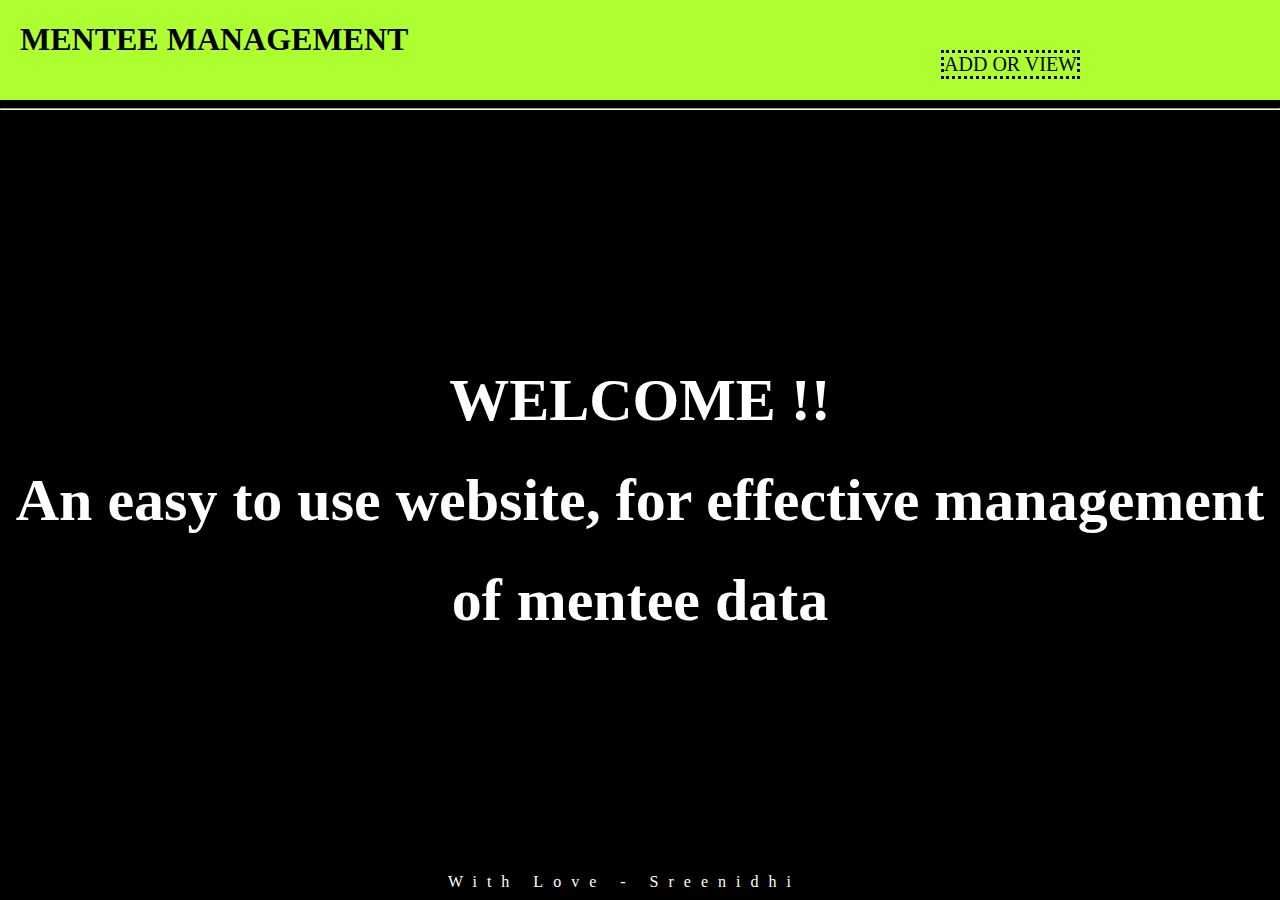
<file: index.html>
<!DOCTYPE html>
<html>
    <head>
        <title>
        
        Mentee Management
        </title>
        <link rel=stylesheet type="text/css" href="c_d1.css" >
    
    </head>

    <body>
        <div id="template">
            
            <h1> MENTEE MANAGEMENT </h1>
            <a id="add_1" href="h_d2.html"> ADD OR VIEW </a>
            
        
        </div>
        
        <div id="gen_info">
            <hr>
            <h2>WELCOME !! <br>  An easy to use website, for effective management of mentee data</h2>
        
        </div>
        
        <div id="foot">
        <span> With Love - Sreenidhi </span>
        </div>
    
    </body>
</html>
</file>
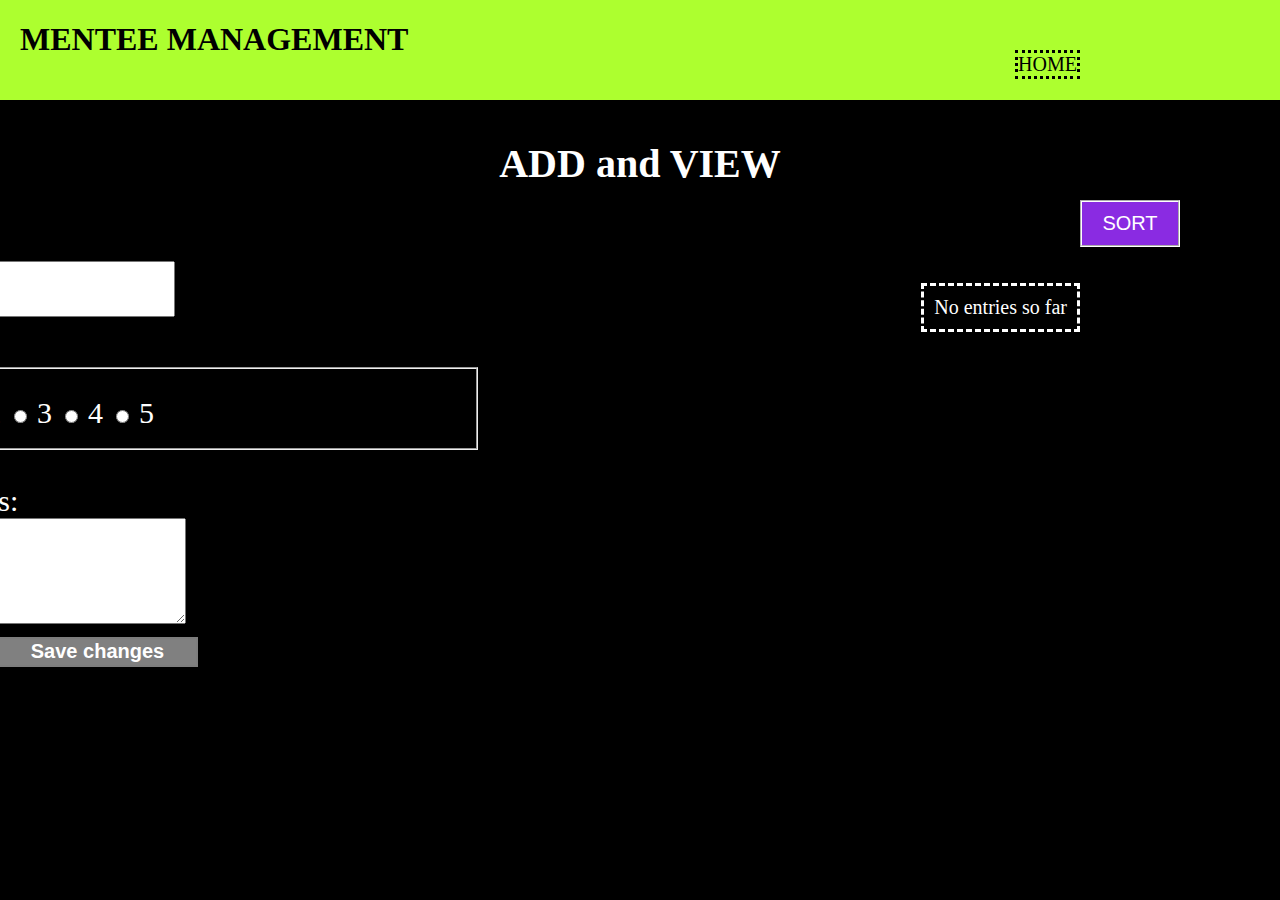
<file: h_d2.html>
<!DOCTYPE html>
<html>
    <head>
        <title>
        Mentee Management- Add
        </title>
        <link rel=stylesheet type="text/css" href="c_d1.css" >
    
    </head>

    <body id="bbb">
        
        <div id="template">
            
            <h1> MENTEE MANAGEMENT </h1>
            <a id="home_1" href="index.html"> HOME </a>
            
        
        </div>
        <h3> ADD and VIEW</h3>
        
        <form action=" " id="forms" >
            <div id="nam1">
                <br>
                <label for="name">Name:</label>
                <input type="text" id="name" name="user_name" required>
            </div>
            <br>
            
            <fieldset id="ratem">
                <legend>Rating:</legend>
                    <div id="rating">
                        <input type="radio" name="rate" id="r_1" value="1" >
                        <label for="r_1"> 1 </label>
                
                        <input type="radio" name="rate" id="r_2" value="2">
                        <label for="r_2"> 2 </label>
                    
                        <input type="radio" name="rate" id="r_3" value="3">
                        <label for="r_3"> 3 </label>
                        
                        <input type="radio" name="rate" id="r_4" value="4">
                        <label for="r_4"> 4 </label>
                        
                        <input type="radio" name="rate" id="r_5" value="5">
                        <label for="r_5"> 5 </label>
                      
                    </div>
   
            </fieldset>
            <br> 
  
            <div id="com1">
                <label for="msg">Comments:</label>
                <br>
                <textarea id="msg" name="user_message"> </textarea>
            </div>
            
            <div id="cont_but" >
                <button type="button" id="button1"  > <b> Add </b> </button>
                <button  type="button" id="button2" disabled=true > <b> Save changes </b></button>
        
            </div>
            
        </form>
         
        <br><br>
        
        <div id="view_men">
            
        <p id="list_click"> Click here to view list ! </p>
        
        </div>
       
        
        <button id="b22" type="button"> SORT </button>
        
        
        
        <script src="j_d1.js"> </script>
    
    </body>
</html>
</file>
<file: c_d1.css>
body
{
    background-color: black;
    font-family: Century Gothic;
    margin:0px;
    
}
#template
{
    margin:0px;
    background-color:greenyellow;
    color:black;
    height: 100px;
    font-family: Century Gothic;
}
h1
{
    position: absolute;
    left: 20px;
}
#add_1
{
position: absolute;
right:200px;
top: 50px;
font-size: 20px;
color: black;
text-decoration: none;
border-style: dotted;

}
#home_1
{
   position: absolute;
right:200px;
top: 50px;
font-size: 20px;
color: black;
text-decoration: none;
border-style: dotted;
 
}


h2
{
     position: absolute;
    bottom: 200px;
    margin-left: 10px;
    margin-right: 10px;
    text-align: center;
    color: white;
    line-height: 100px;
    font-size: 60px;
}
#foot
{
    position: absolute;
    bottom: 1%;
    left:35%;
    color: white;
    letter-spacing: 10px;
    
}



form
{
    position: absolute;
    right: 800px;
    border:none;
    color: white;
    font-size: 30px;
    width:600px;
    height: 600px;
 
    
}

#name 
{
    width: 200px;
    height: 50px;
}
#msg
{
    width: 300px;
    height: 100px;
}
#button1
{
    width: 100px;
    height: 30px;
    border-style: solid;
    background-color: lawngreen;
    color: white;
    font-size: 20px;
    text-decoration: none;
    
}
#button2
{
   width: 200px;
    height: 30px;
    border-style: solid;
    background-color: gray;
    color: white;
    margin-left: 10px;
    font-size: 20px;
    text-decoration: none;  
}

#view_men
{
    position: absolute;
    white-space: pre-wrap;
    right:200px;
    color: white;
}
h3
{
    color:white;
    text-align: center;
        font-size: 40px;
}
p
{
    border-style: dashed;
    border-color: white;
    font-size: 20px;
    padding: 10px;
    
}
#b22
{
    color:white;
     border-style: groove;
    border-color: white;
    background-color: blueviolet;
    width: 100px;
    font-size: 20px;
    padding: 10px;
    position: absolute;
    right:100px;
    top:200px;
}
#del
{
   color:white;
     border-style: groove;
    border-color: white;
    background-color: blueviolet;
    width: 100px;
    font-size: 20px;
    padding: 10px;
    position: absolute;
    right:300px;
    top:200px; 
}
#edit
{
  color:white;
     border-style: groove;
    border-color: white;
    background-color: blueviolet;
    width: 100px;
    font-size: 20px;
    padding: 10px;
    position: absolute;
    right:500px;
    top:200px;   
}
</file>
